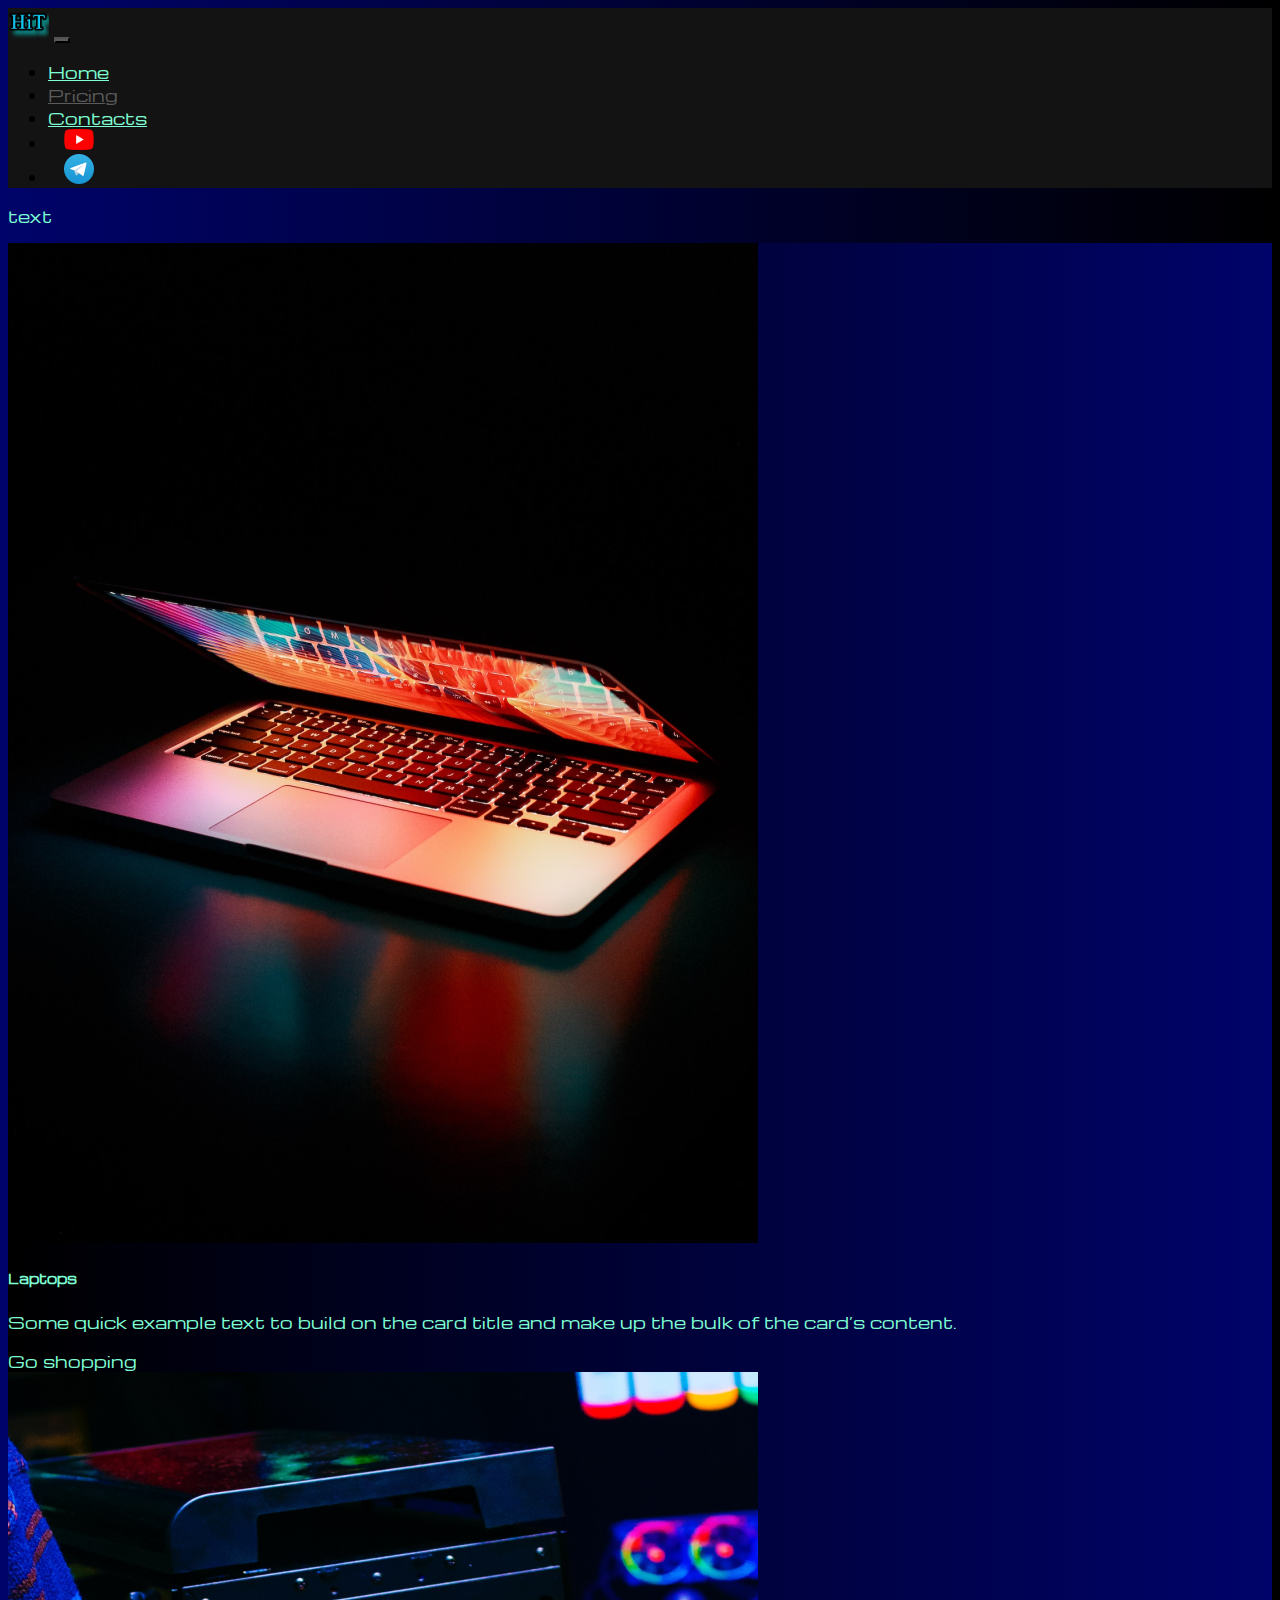
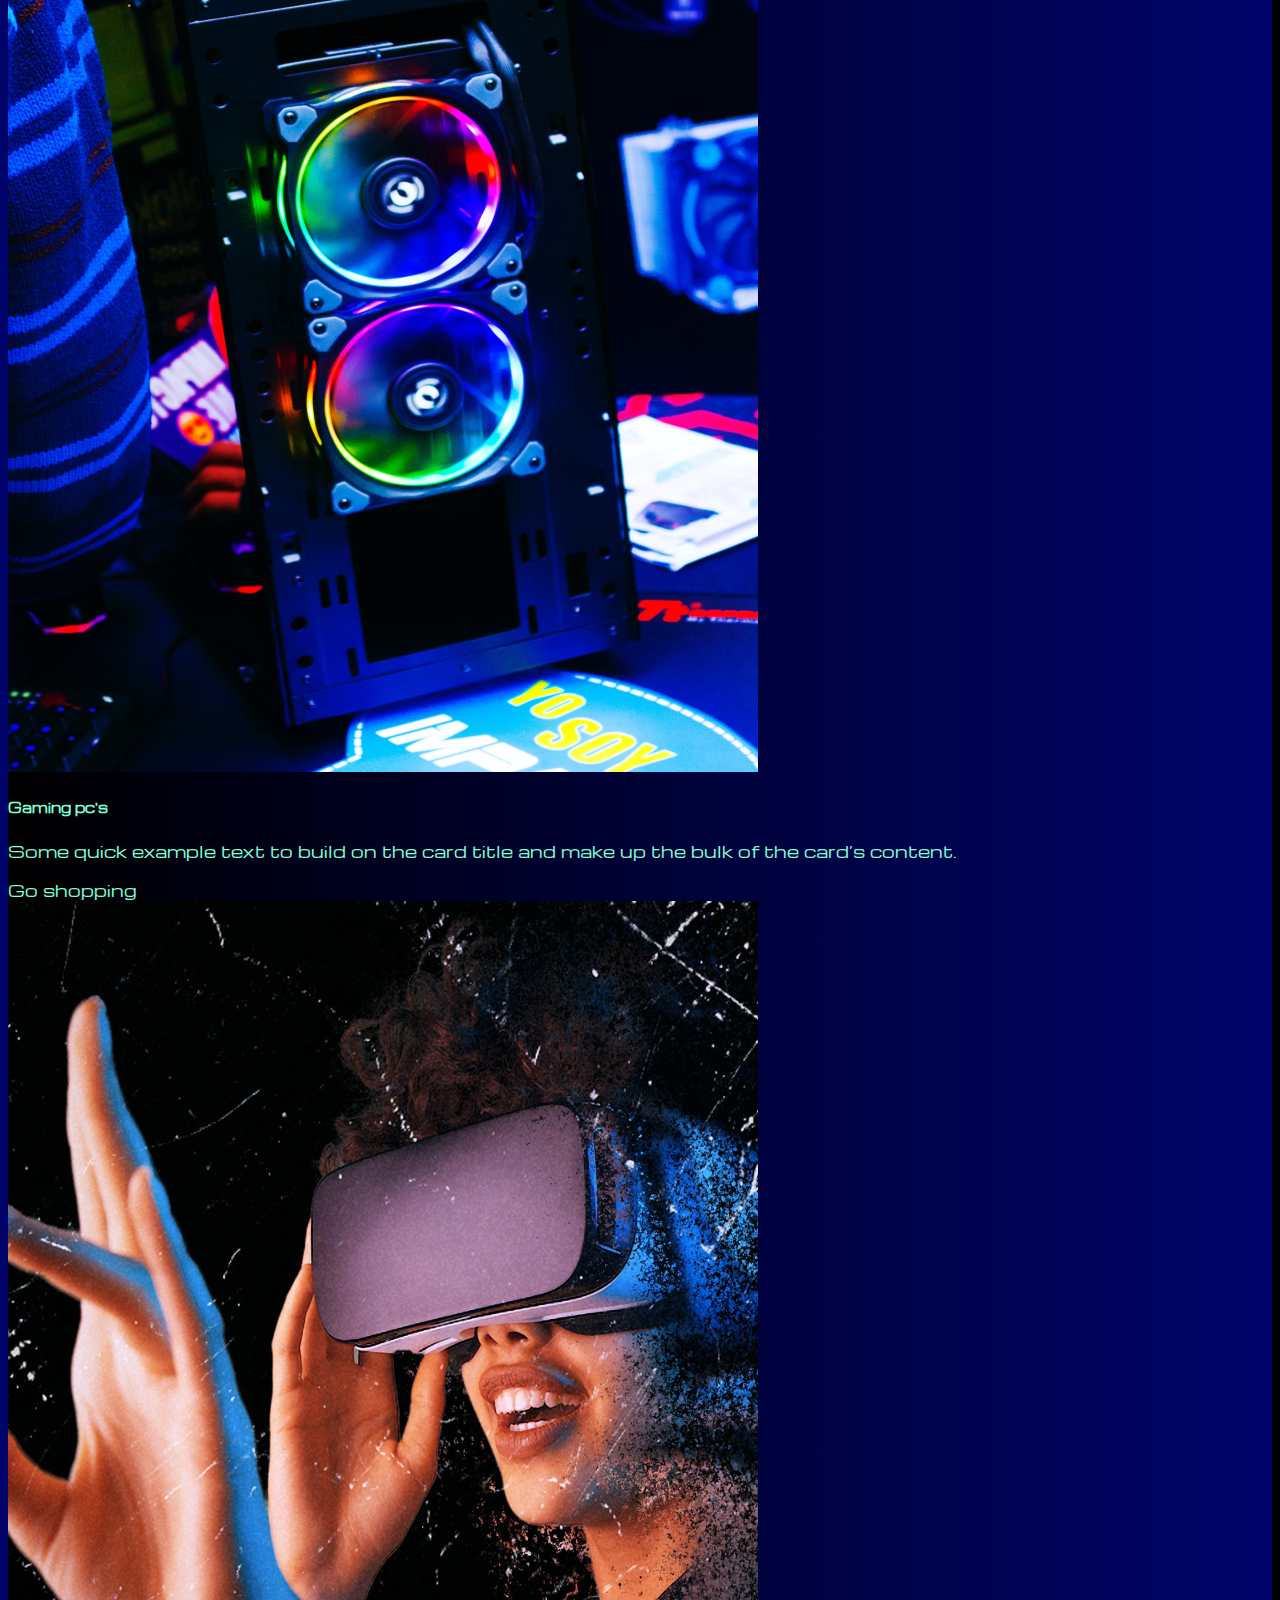
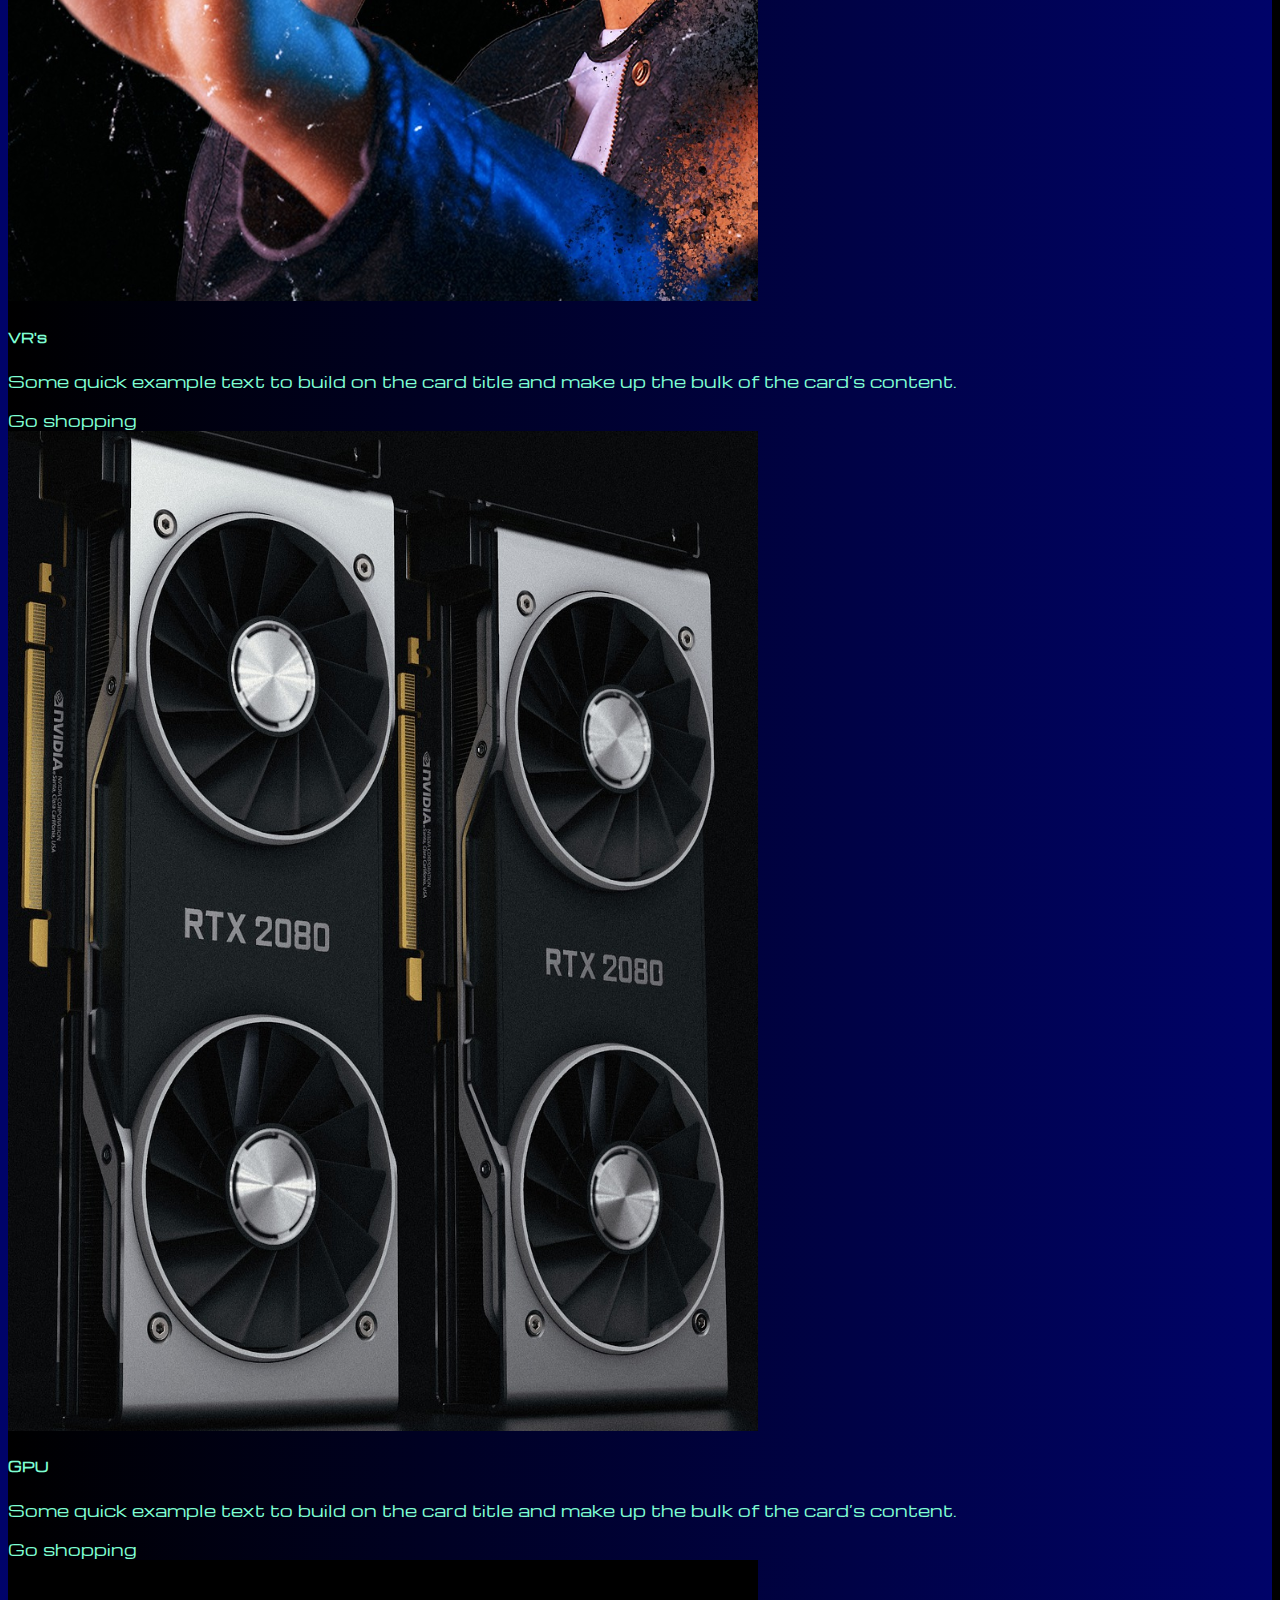
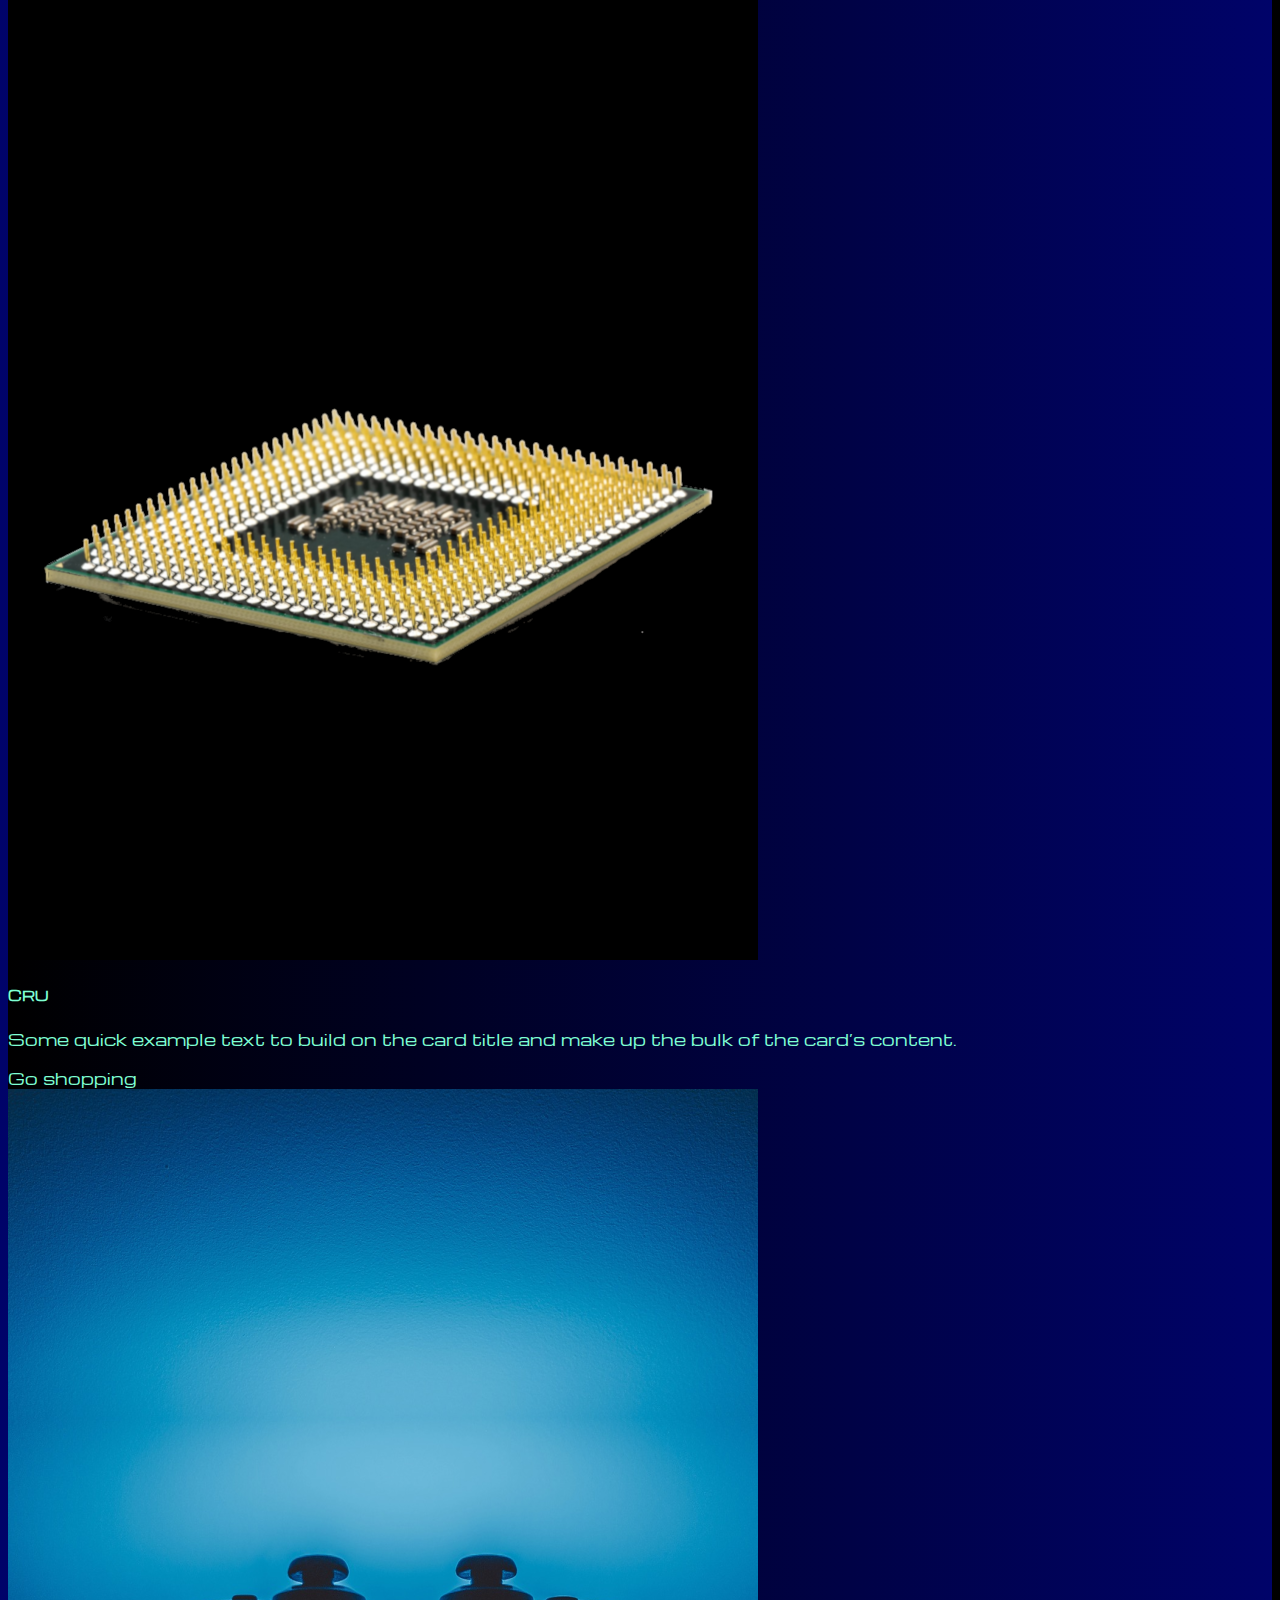
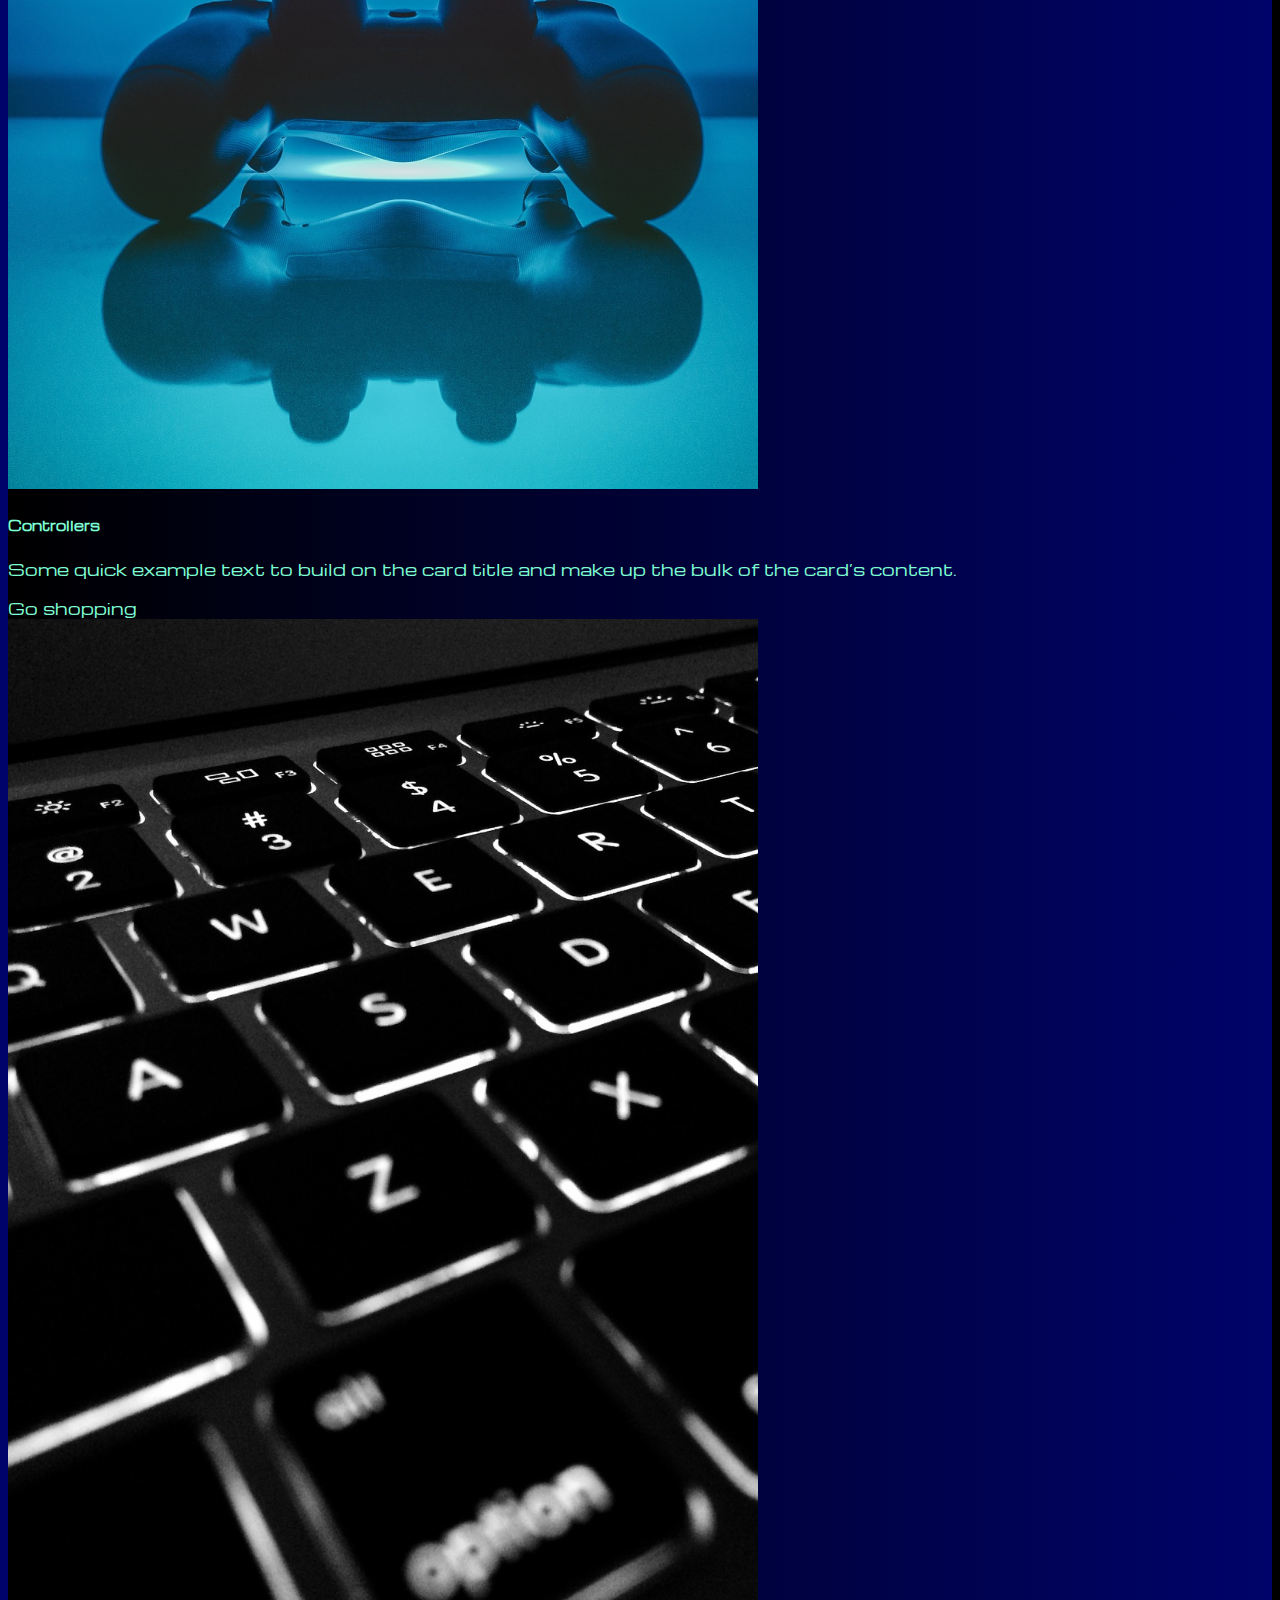
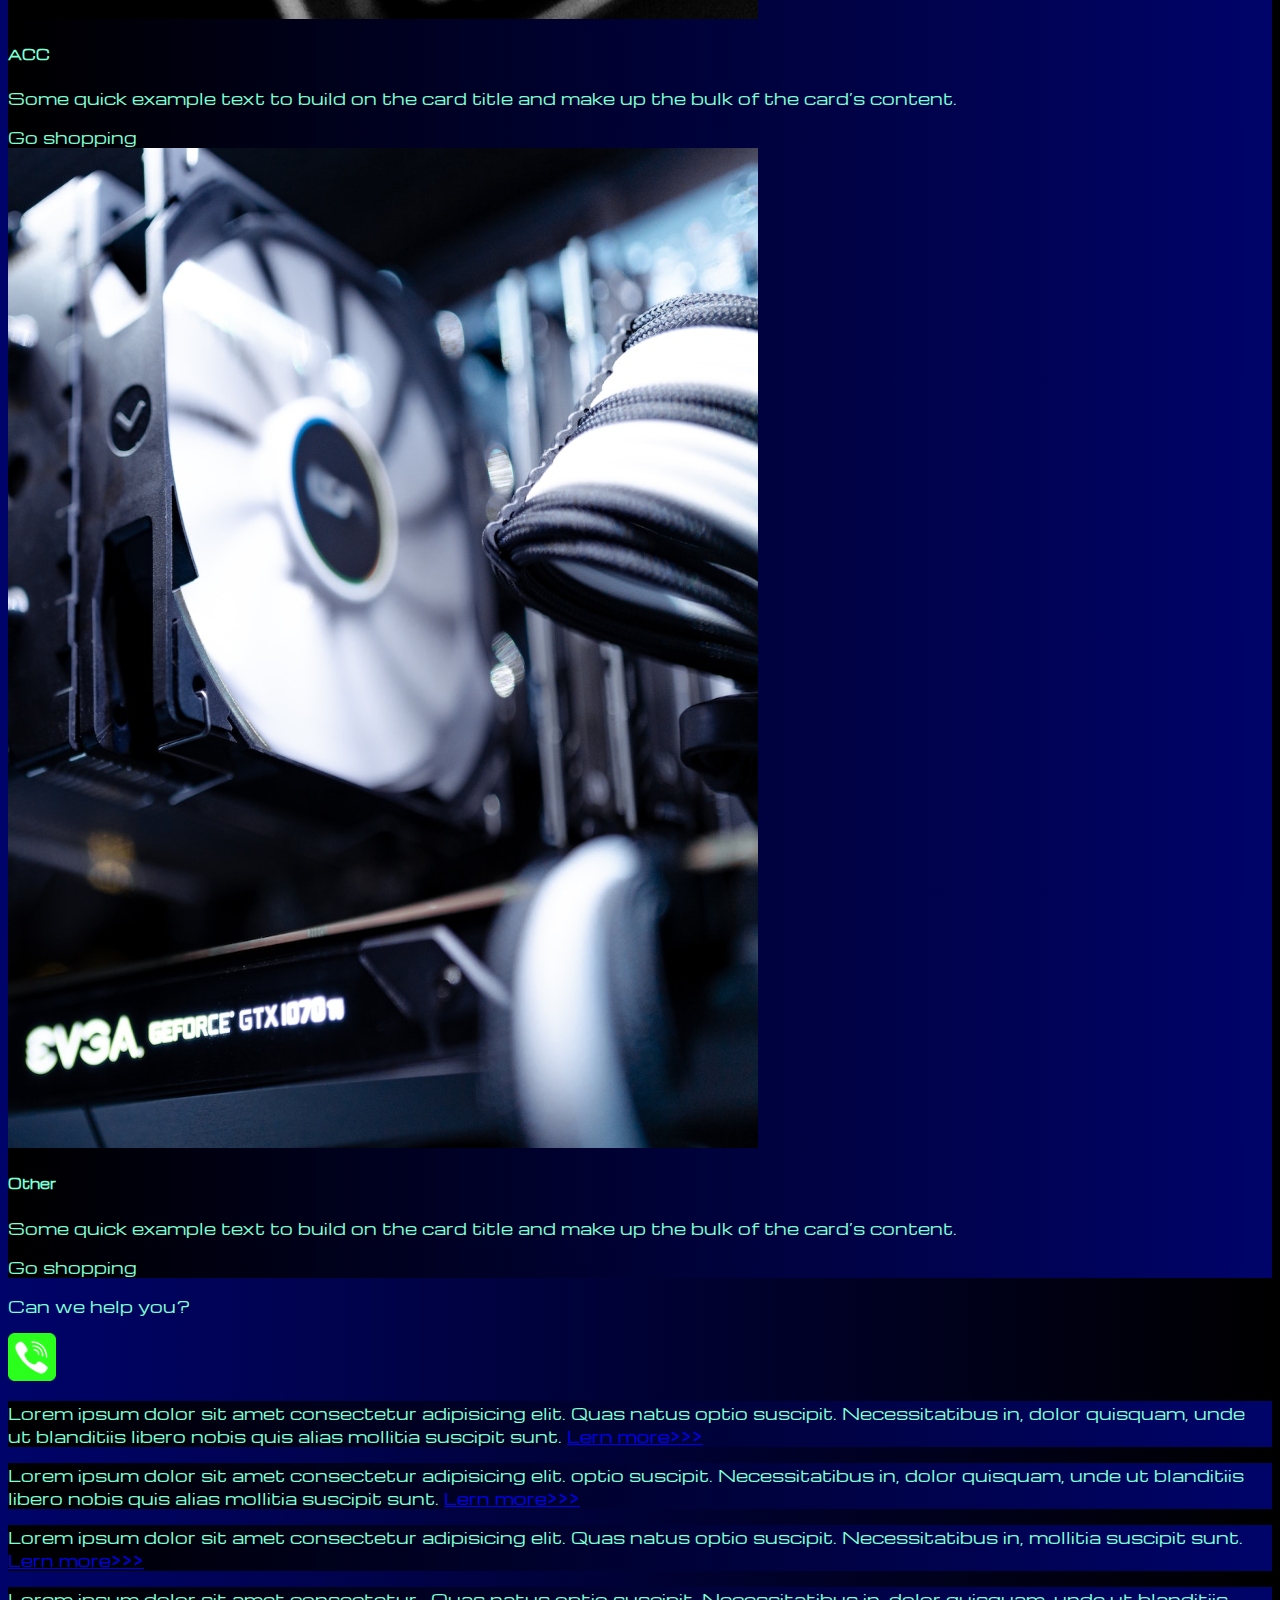
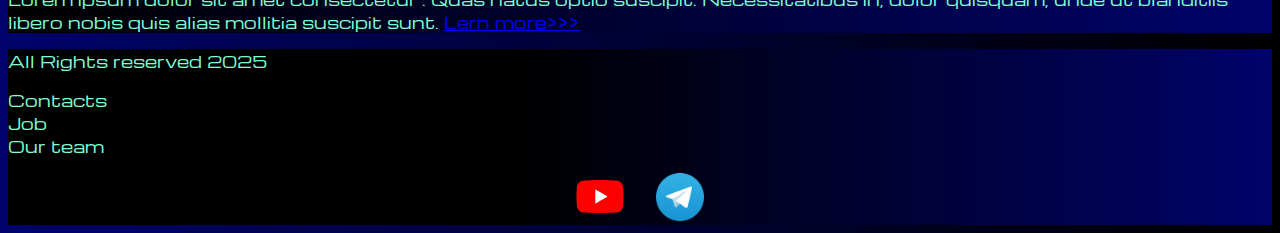
<file: pricing.html>
<!DOCTYPE html>
<html lang="en">

<head>
    <meta charset="UTF-8">
    <meta name="viewport" content="width=device-width, initial-scale=1.0">
    <link href="https://cdn.jsdelivr.net/npm/bootstrap@5.3.6/dist/css/bootstrap.min.css" rel="stylesheet"
        integrity="sha384-4Q6Gf2aSP4eDXB8Miphtr37CMZZQ5oXLH2yaXMJ2w8e2ZtHTl7GptT4jmndRuHDT" crossorigin="anonymous">
    <link rel="stylesheet" href="source/style/mycss.css">
    <title>HiT</title>
</head>

<body>
    <header>
        <nav class="navbar navbar-expand-lg bg-body-dark">
            <div class="container-fluid">
                <a class="navbar-brand" href="/"><img src="source/file/logo.png" alt="..."></a>
                <button class="navbar-toggler" type="button" data-bs-toggle="collapse" data-bs-target="#navbarNav"
                    aria-controls="navbarNav" aria-expanded="false" aria-label="Toggle navigation">
                    <span class="navbar-toggler-icon"></span>
                </button>
                <div class="collapse navbar-collapse" id="navbarNav">
                    <ul class="navbar-nav">
                        <li class="nav-item">
                            <a class="nav-link" aria-current="page" href="/">Home</a>
                        </li>
                        <li class="nav-item">
                            <a class="nav-link active" href="pricing.html">Pricing</a>
                        </li>
                        <li class="nav-item">
                            <a class="nav-link" href="pricing.html">Contacts</a>
                        </li>
                        <li class="nav-item">
                            <a class="nav-link" href="pricing.html"><img style="width: 30px; margin-inline: 1em;"
                                    src="source/file/Youtube_logo.png" alt="..."></a>
                        </li>
                        <li class="nav-item">
                            <a class="nav-link" href="pricing.html"><img style="width: 30px; margin-inline: 1em;"
                                    src="source/file/Telegram_logo.svg.png" alt="..."></a>
                        </li>
                    </ul>
                </div>
            </div>
        </nav>
    </header>

    <section>
        <div class="container-fluid mt-4">

            <div class="row">
                <div class="col-lg-1">
                    <p>text</p>
                </div>

                <div class="col-lg-8 col-md-12">
                    <div class="row">
                        <div class="col-lg-4 col-md-6 mt-4">
                            <div class="card">
                                <a href="#"><img src="source/images/laptop.png" class="card-img-top" alt="Laptop"></a>
                                <div class="card-body">
                                    <h5 class="card-title"><a href="#">Laptops</a></h5>
                                    <p class="card-text"><a href="#">
                                            Some quick example text to build on the card title and make up the bulk
                                            of the card’s content.
                                        </a></p>
                                    <a href="#" class="btn btn-primary">Go shopping</a>
                                </div>
                            </div>
                        </div>
                        <div class="col-lg-4 col-md-6 mt-4">
                            <div class="card">
                                <img src="source/images/gaming pc.png" class="card-img-top" alt="Gaming pc">
                                <div class="card-body">
                                    <h5 class="card-title">Gaming pc's</h5>
                                    <p class="card-text">Some quick example text to build on the card title and make up
                                        the bulk
                                        of the card’s content.</p>
                                    <a href="#" class="btn btn-primary">Go shopping</a>
                                </div>
                            </div>
                        </div>
                        <div class="col-lg-4 col-md-6 mt-4">
                            <div class="card">
                                <img src="source/images/vr.png" class="card-img-top" alt="VR">
                                <div class="card-body">
                                    <h5 class="card-title">VR's</h5>
                                    <p class="card-text">Some quick example text to build on the card title and make up
                                        the bulk
                                        of the card’s content.</p>
                                    <a href="#" class="btn btn-primary">Go shopping</a>
                                </div>
                            </div>
                        </div>
                        <div class="col-lg-4 col-md-6 mt-4">
                            <div class="card">
                                <img src="source/images/gpu.png" class="card-img-top" alt="VR">
                                <div class="card-body">
                                    <h5 class="card-title">GPU</h5>
                                    <p class="card-text">Some quick example text to build on the card title and make up
                                        the bulk
                                        of the card’s content.</p>
                                    <a href="#" class="btn btn-primary">Go shopping</a>
                                </div>
                            </div>
                        </div>
                        <div class="col-lg-4 col-md-6 mt-4">
                            <div class="card">
                                <img src="source/images/cpu.png" class="card-img-top" alt="VR">
                                <div class="card-body">
                                    <h5 class="card-title">CRU</h5>
                                    <p class="card-text">Some quick example text to build on the card title and make up
                                        the bulk
                                        of the card’s content.</p>
                                    <a href="#" class="btn btn-primary">Go shopping</a>
                                </div>
                            </div>
                        </div>
                        <div class="col-lg-4 col-md-6 mt-4">
                            <div class="card">
                                <img src="source/images/controller.png" class="card-img-top" alt="VR">
                                <div class="card-body">
                                    <h5 class="card-title">Controllers</h5>
                                    <p class="card-text">Some quick example text to build on the card title and make up
                                        the bulk
                                        of the card’s content.</p>
                                    <a href="#" class="btn btn-primary">Go shopping</a>
                                </div>
                            </div>
                        </div>
                        <div class="col-lg-4 col-md-6 mt-4">
                            <div class="card">
                                <img src="source/images/acc.png" class="card-img-top" alt="VR">
                                <div class="card-body">
                                    <h5 class="card-title">ACC</h5>
                                    <p class="card-text">Some quick example text to build on the card title and make up
                                        the bulk
                                        of the card’s content.</p>
                                    <a href="#" class="btn btn-primary">Go shopping</a>
                                </div>
                            </div>
                        </div>
                        <div class="col-lg-4 col-md-6 mt-4">
                            <div class="card">
                                <img src="source/images/other.png" class="card-img-top" alt="VR">
                                <div class="card-body">
                                    <h5 class="card-title">Other</h5>
                                    <p class="card-text">Some quick example text to build on the card title and make up
                                        the bulk
                                        of the card’s content.</p>
                                    <a href="#" class="btn btn-primary">Go shopping</a>
                                </div>
                            </div>
                        </div>

                    </div>

                    <div class="col-lg-12 col-md-12 text-center mt-4">
                        <p>Can we help you?</p>
                    </div>

                    <div class="col-lg-12 col-md-12 text-center">
                        <img class="trigger-call" style="width: 3em;" src="source/file/phone.png" alt="...">
                    </div>
                </div>

                <div class="col-lg-3 col-md-12">
                    <div class="row px-2 right-side">
                        <div class="col-lg-12 side-bar my-4">
                            <p>Lorem ipsum dolor sit amet consectetur adipisicing elit. Quas natus optio suscipit.
                                Necessitatibus in, dolor quisquam, unde ut blanditiis libero nobis quis alias mollitia
                                suscipit sunt. <a href="#">Lern more>>></a></p>
                        </div>
                        <div class="col-lg-12 side-bar my-4">
                            <p>Lorem ipsum dolor sit amet consectetur adipisicing elit. optio suscipit. Necessitatibus
                                in, dolor quisquam, unde ut blanditiis libero nobis quis alias mollitia suscipit sunt.
                                <a href="#">Lern more>>></a></p>
                        </div>
                        <div class="col-lg-12 side-bar my-4">
                            <p>Lorem ipsum dolor sit amet consectetur adipisicing elit. Quas natus optio suscipit.
                                Necessitatibus in, mollitia suscipit sunt. <a href="#">Lern more>>></a></p>
                        </div>
                        <div class="col-lg-12 side-bar my-4">
                            <p>Lorem ipsum dolor sit amet consectetur . Quas natus optio suscipit. Necessitatibus in,
                                dolor quisquam, unde ut blanditiis libero nobis quis alias mollitia suscipit sunt. <a
                                    href="#">Lern more>>></a></p>
                        </div>
                    </div>
                </div>
            </div>

        </div>
    </section>

    <footer class="mt-4">
        <div class="container-fluid">
            <div class="row">
                <div class="col-lg-4 col-md-12 footer-text text-center">
                    <p>All Rights reserved 2025</p>
                </div>
                <div class="col-lg-4 col-md-12 footer-text text-center">
                    <P>Contacts<br>Job<br>Our team</P>
                </div>
                <div class="col-lg-4 col-md-12 media-links">
                    <a href="#"><img style="width: 3em; margin-inline: 1em;" src="source/file/Youtube_logo.png"
                            alt=""></a>
                    <a href="#"><img style="width: 3em; margin-inline: 1em;" src="source/file/Telegram_logo.svg.png"
                            alt=""></a>
                </div>
            </div>
        </div>
    </footer>




    <script src="https://cdn.jsdelivr.net/npm/bootstrap@5.3.6/dist/js/bootstrap.bundle.min.js"
        integrity="sha384-j1CDi7MgGQ12Z7Qab0qlWQ/Qqz24Gc6BM0thvEMVjHnfYGF0rmFCozFSxQBxwHKO"
        crossorigin="anonymous"></script>
</body>

</html>
</file>
<file: source/style/mycss.css>
@import url('https://fonts.googleapis.com/css?family=Michroma&display=swap');

body {
    font-family: Michroma, serif;
    background: linear-gradient(90deg, #000369 0%, #000000 100%);
}

p {
    color: aquamarine;
}

.nav-items-center {
    align-items: center;
}

nav.bg-body-dark {
    background-color: rgb(19, 19, 19);
}

.nav-link {
    color: aquamarine;
}

.navbar-nav .nav-link.active {
    color: rgb(91, 91, 91);
}

.navbar-brand>img {
    max-height: 2em;
}

.navbar-toggler {
    background-color: rgb(91, 91, 91);
}

.side-bar {
    color: aquamarine;
    background: linear-gradient(270deg, #000369 0%, #000000 100%);
}

.card {
    background: linear-gradient(270deg, #000369 0%, #000000 100%);
    color: aquamarine;
}

.card a {
    text-decoration: none;
    color: aquamarine;
}

.slide-text,
.footer-text {
    margin: auto auto;
    color: aquamarine;
}

.d-block {
    background: linear-gradient(270deg, #000369 0%, #000000 60%);
}

footer,
.btn-outline-primary {
    background: linear-gradient(270deg, #000369 0%, #000000 60%);
}

.media-links {
    display: flex;
    justify-content: center;
    align-items: center;
}

.trigger-call {
    animation: myAnim 2s ease 0s infinite normal forwards;
}

@media(max-width: 1000px) {
    .right-side {
        margin-top: 2rem;
    }

    .nav-items-center {
        align-items: normal;
    }
}

@media(max-width: 755px) {
    .carousel-indicators {
        display: none;
    }
}

@keyframes myAnim {
	0%,
	100% {
		transform: translateX(0);
	}

	10%,
	30%,
	50%,
	70% {
		transform: translateX(-10px);
	}

	20%,
	40%,
	60% {
		transform: translateX(10px);
	}

	80% {
		transform: translateX(8px);
	}

	90% {
		transform: translateX(-8px);
	}
}
</file>
